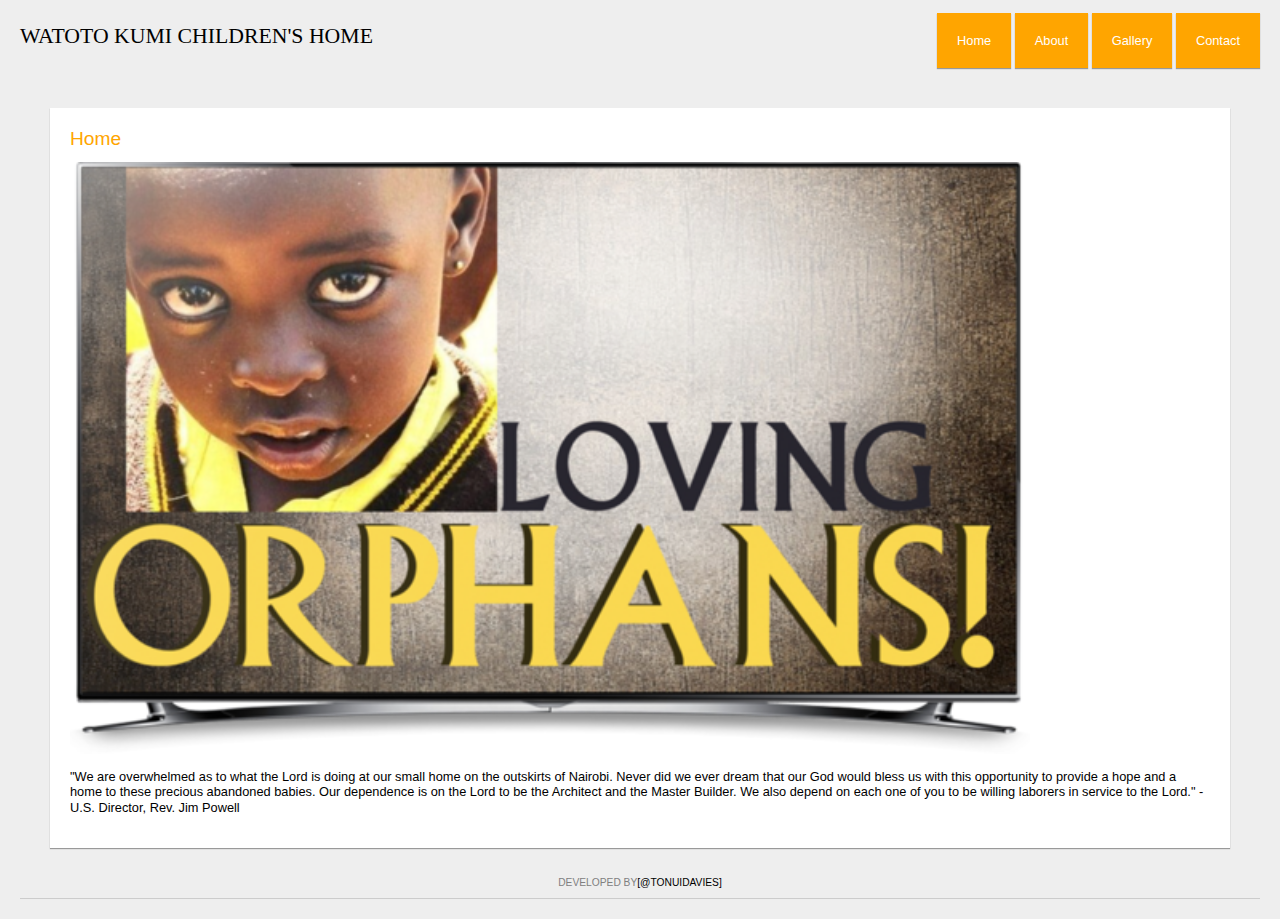
<file: task3/index.html>
<!DOCTYPE html>
<html>
<head>
<link rel="stylesheet" type="text/css"
				 href="css/styles.css" />

    <title>WATOTO KUMI CHILDREN'S HOME</title>
	
	<meta name="author" content="your name" />
	<meta name="description" content="" />
	
	
	
</head>
<body>

	<div id="page">
		<div id="logo">
			<h1><a href="index.html" id="logoLink">WATOTO KUMI CHILDREN'S HOME </a></h1>
		</div>
		<div id="nav">
			<ul>
				<li><a href="index.html">Home</a></li>
				<li><a href="about.html">About</a></li>
                <li><a href="Gallery.html">Gallery</a></li>
				<li><a href="contact.html">Contact</a></li>
			</ul>	
		</div>
		<div id="content">
			<h2>Home</h2>
			<p>
				<img src="images/DD-loving-orphans.png" style="width:960px">
			</p>
            "We are overwhelmed as to what the Lord is doing at our small home on the outskirts of Nairobi.  Never did we ever dream that our God would bless us with this opportunity to provide a hope and a home to these precious abandoned babies.  Our dependence is on the Lord to be the Architect and the Master Builder.  We also depend on each one of you to be willing laborers in service to the Lord." 

-U.S. Director, Rev. Jim Powell 
			<p> 
				
			</p>
		</div>
        
		<div id="footer">
			<p>
				Developed by<a href="/" target="_blank">[@tonuidavies]</a>
			</p>
		</div>
	</div>
</body>
</html>
</file>
<file: task3/css/styles.css>
/*
* styles.csss
*/
p{ line-height: 1em; }
h1, h2, h3, h4{
    color: orange;
	font-weight: normal;
	line-height: 1.1em;
	margin: 0 0 .5em 0;
}
h1{ font-size: 1.7em; }
h2{ font-size: 1.5em; }
a{
	color: black;
	text-decoration: none;
}
	a:hover,
	a:active{ text-decoration: underline; }


body{
    font-family: arial; font-size: 80%; line-height: 1.2em; width: 100%; margin: 0; background: #eee;
border: 10px;
border-bottom-color:#ffb424 }

#page{ margin: 20px; }


#logo{
	width: 35%;
	margin-top: 5px;
	font-family: georgia;
	display: inline-block;
}

#nav{
	width: 60%;
	display: inline-block;
	text-align: right;
	float: right;
}
	#nav ul{}
		#nav ul li{
			display: inline-block;
			height: 62px;
		}
			#nav ul li a{
				padding: 20px;
				background: orange;
				color: white;
			}
			#nav ul li a:hover{
				background-color: #ffb424;
				box-shadow: 0px 1px 1px #666;
			}
			#nav ul li a:active{ background-color: #ff8f00; }

#content{
	margin: 30px;
	background: white;
	padding: 20px;
	clear: both;
    text-align: left

}
#footer{
	border-bottom: 1px #ccc solid;
	margin-bottom: 10px;
}
	#footer p{
		text-align: center;
		text-transform: uppercase;
		font-size: 80%;
		color: grey;
	}

div.img {
    margin: 5px;
    border: 1px solid #ccc;
    float: left;
    width: 180px;
}

div.img:hover {
    border: 1px solid #777;
}

div.img img {
    width: 100%;
    height: auto;
}

div.desc {
    padding: 15px;
    text-align: center;
}
#content,
ul li a{ box-shadow: 0px 1px 1px #999; 
text-align: rights}
</file>
